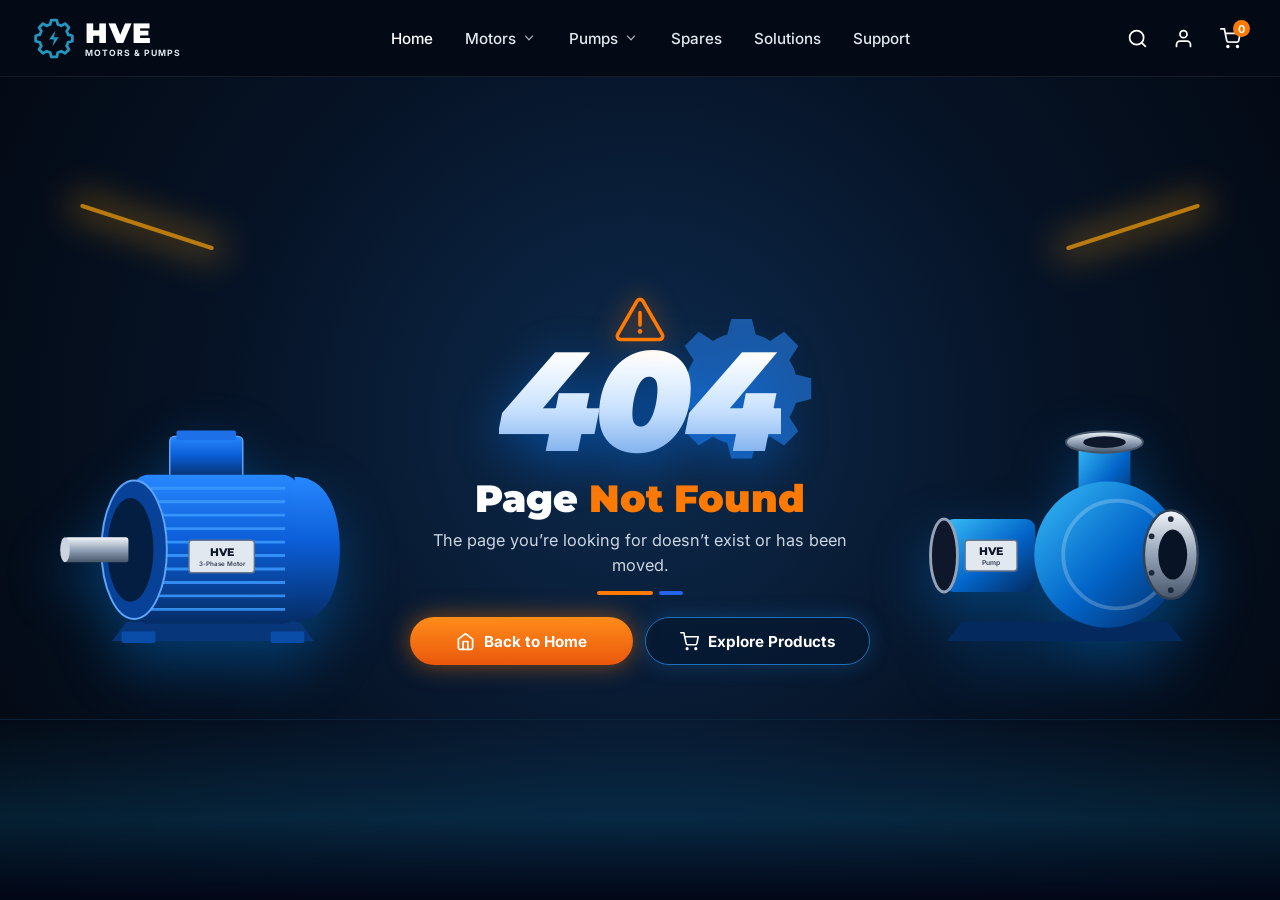
<file: index.html>
<!DOCTYPE html>
<html lang="en">
<head>
  <meta charset="UTF-8" />
  <meta name="viewport" content="width=device-width, initial-scale=1.0" />
  <title>404 - Page Not Found | HVE Motors & Pumps</title>
  <link rel="preconnect" href="https://fonts.googleapis.com" />
  <link rel="preconnect" href="https://fonts.gstatic.com" crossorigin />
  <link href="https://fonts.googleapis.com/css2?family=Inter:wght@400;500;600;700&family=Montserrat:ital,wght@0,700;0,800;0,900;1,800;1,900&display=swap" rel="stylesheet" />
  <link rel="stylesheet" href="style.css" />
</head>
<body>

  <!-- ================= HEADER & NAVIGATION ================= -->
  <header class="site-header">
    <div class="header-container">
      <!-- Brand Logo -->
      <a href="#home" class="brand-logo" aria-label="HVE Motors & Pumps Home">
        <svg class="logo-gear-icon" viewBox="0 0 64 64" fill="none" xmlns="http://www.w3.org/2000/svg">
          <path class="gear-ring" d="M36 6H28L26.5 12.2C24.7 12.7 23 13.4 21.4 14.3L16 11L10.3 16.7L13.6 22.1C12.7 23.7 12 25.4 11.5 27.2L5.3 28.7V36.7L11.5 38.2C12 40 12.7 41.7 13.6 43.3L10.3 48.7L16 54.4L21.4 51.1C23 52 24.7 52.7 26.5 53.2L28 59.4H36L37.5 53.2C39.3 52.7 41 52 42.6 51.1L48 54.4L53.7 48.7L50.4 43.3C51.3 41.7 52 40 52.5 38.2L58.7 36.7V28.7L52.5 27.2C52 25.4 51.3 23.7 50.4 22.1L53.7 16.7L48 11L42.6 14.3C41 13.4 39.3 12.7 37.5 12.2L36 6Z" stroke="currentColor" stroke-width="4" stroke-linejoin="round"/>
          <circle cx="32" cy="32.7" r="14" class="gear-inner"/>
          <path class="bolt-icon" d="M34 21L25 34H32L30 44L39 31H32L34 21Z" fill="currentColor"/>
        </svg>
        <div class="brand-text">
          <span class="brand-title">HVE</span>
          <span class="brand-subtitle">MOTORS &amp; PUMPS</span>
        </div>
      </a>

      <!-- Desktop Navigation Menu -->
      <nav class="desktop-nav" aria-label="Primary Navigation">
        <ul class="nav-list">
          <li><a href="#home" class="nav-link active">Home</a></li>
          <li class="has-dropdown">
            <button class="nav-link dropdown-trigger" aria-expanded="false">
              Motors
              <svg class="chevron" viewBox="0 0 20 20" fill="currentColor"><path fill-rule="evenodd" d="M5.23 7.21a.75.75 0 011.06.02L10 11.168l3.71-3.938a.75.75 0 111.08 1.04l-4.25 4.5a.75.75 0 01-1.08 0l-4.25-4.5a.75.75 0 01.02-1.06z" clip-rule="evenodd"/></svg>
            </button>
            <ul class="dropdown-menu">
              <li><a href="#three-phase">3-Phase Induction Motors</a></li>
              <li><a href="#single-phase">Single Phase Motors</a></li>
              <li><a href="#flameproof">Flameproof Motors</a></li>
            </ul>
          </li>
          <li class="has-dropdown">
            <button class="nav-link dropdown-trigger" aria-expanded="false">
              Pumps
              <svg class="chevron" viewBox="0 0 20 20" fill="currentColor"><path fill-rule="evenodd" d="M5.23 7.21a.75.75 0 011.06.02L10 11.168l3.71-3.938a.75.75 0 111.08 1.04l-4.25 4.5a.75.75 0 01-1.08 0l-4.25-4.5a.75.75 0 01.02-1.06z" clip-rule="evenodd"/></svg>
            </button>
            <ul class="dropdown-menu">
              <li><a href="#centrifugal">Centrifugal End-Suction Pumps</a></li>
              <li><a href="#submersible">Submersible Borewell Pumps</a></li>
              <li><a href="#multistage">Multistage Booster Pumps</a></li>
            </ul>
          </li>
          <li><a href="#spares" class="nav-link">Spares</a></li>
          <li><a href="#solutions" class="nav-link">Solutions</a></li>
          <li><a href="#support" class="nav-link">Support</a></li>
        </ul>
      </nav>

      <!-- Header Utility Icons -->
      <div class="header-actions">
        <button class="icon-btn" id="searchToggle" aria-label="Search products">
          <svg viewBox="0 0 24 24" fill="none" stroke="currentColor" stroke-width="2" stroke-linecap="round" stroke-linejoin="round">
            <circle cx="11" cy="11" r="8"></circle>
            <line x1="21" y1="21" x2="16.65" y2="16.65"></line>
          </svg>
        </button>

        <!-- Wishlist icon (shown on mobile/tablet) -->
        <button class="icon-btn mobile-only-icon" aria-label="Wishlist">
          <svg viewBox="0 0 24 24" fill="none" stroke="currentColor" stroke-width="2" stroke-linecap="round" stroke-linejoin="round">
            <path d="M20.84 4.61a5.5 5.5 0 0 0-7.78 0L12 5.67l-1.06-1.06a5.5 5.5 0 0 0-7.78 7.78l1.06 1.06L12 21.23l7.78-7.78 1.06-1.06a5.5 5.5 0 0 0 0-7.78z"></path>
          </svg>
        </button>

        <!-- Account icon (shown on desktop) -->
        <button class="icon-btn desktop-only-icon" aria-label="User Account">
          <svg viewBox="0 0 24 24" fill="none" stroke="currentColor" stroke-width="2" stroke-linecap="round" stroke-linejoin="round">
            <path d="M20 21v-2a4 4 0 0 0-4-4H8a4 4 0 0 0-4 4v2"></path>
            <circle cx="12" cy="7" r="4"></circle>
          </svg>
        </button>

        <!-- Cart icon with badge -->
        <button class="icon-btn cart-btn" id="cartBtn" aria-label="Shopping Cart">
          <svg viewBox="0 0 24 24" fill="none" stroke="currentColor" stroke-width="2" stroke-linecap="round" stroke-linejoin="round">
            <circle cx="9" cy="21" r="1"></circle>
            <circle cx="20" cy="21" r="1"></circle>
            <path d="M1 1h4l2.68 13.39a2 2 0 0 0 2 1.61h9.72a2 2 0 0 0 2-1.61L23 6H6"></path>
          </svg>
          <span class="cart-badge" id="cartCount">0</span>
        </button>

        <!-- Hamburger Menu Trigger (Mobile/Tablet) -->
        <button class="icon-btn hamburger-btn" id="menuToggle" aria-label="Open menu" aria-expanded="false" aria-controls="mobileDrawer">
          <svg viewBox="0 0 24 24" fill="none" stroke="currentColor" stroke-width="2.2" stroke-linecap="round">
            <line x1="3" y1="6" x2="21" y2="6"></line>
            <line x1="3" y1="12" x2="21" y2="12"></line>
            <line x1="3" y1="18" x2="21" y2="18"></line>
          </svg>
        </button>
      </div>
    </div>

    <!-- Collapsible Search Bar -->
    <div class="search-overlay" id="searchBar" hidden>
      <form class="search-form" onsubmit="event.preventDefault();">
        <input type="search" placeholder="Search motors, centrifugal pumps, or spare parts..." aria-label="Search catalog" />
        <button type="submit" class="search-submit">Search</button>
      </form>
    </div>
  </header>

  <!-- ================= MOBILE NAVIGATION DRAWER ================= -->
  <div class="drawer-backdrop" id="drawerBackdrop"></div>
  <aside class="mobile-drawer" id="mobileDrawer" aria-hidden="true">
    <div class="drawer-header">
      <span class="drawer-title">HVE Navigation</span>
      <button class="icon-btn close-drawer" id="closeDrawer" aria-label="Close menu">&times;</button>
    </div>
    <ul class="mobile-nav-list">
      <li><a href="#home" class="mobile-nav-link">Home</a></li>
      <li><a href="#motors" class="mobile-nav-link">Motors</a></li>
      <li><a href="#pumps" class="mobile-nav-link">Pumps</a></li>
      <li><a href="#spares" class="mobile-nav-link">Spares</a></li>
      <li><a href="#solutions" class="mobile-nav-link">Solutions</a></li>
      <li><a href="#support" class="mobile-nav-link">Support</a></li>
    </ul>
  </aside>

  <!-- ================= MAIN 404 ERROR SHOWCASE ================= -->
  <main class="hero-404">
    <!-- Ambient Industrial Background Effects (Desktop) -->
    <div class="warehouse-ambient" aria-hidden="true">
      <div class="light-beam beam-left"></div>
      <div class="light-beam beam-right"></div>
      <div class="floor-reflection"></div>
    </div>

    <div class="hero-grid">
      <!-- LEFT SHOWCASE: HVE 3-Phase Electric Motor -->
      <figure class="product-showcase motor-showcase">
        <div class="product-visual float-slow">
          <!-- Detailed Vector Illustration of Blue HVE 3-Phase Motor -->
          <svg viewBox="0 0 360 280" class="hardware-svg" role="img" aria-label="HVE 3-Phase Industrial Motor">
            <defs>
              <linearGradient id="motorBlue" x1="0%" y1="0%" x2="0%" y2="100%">
                <stop offset="0%" stop-color="#2888ff"/>
                <stop offset="45%" stop-color="#0b5ed7"/>
                <stop offset="100%" stop-color="#052c65"/>
              </linearGradient>
              <linearGradient id="steelGrad" x1="0%" y1="0%" x2="0%" y2="100%">
                <stop offset="0%" stop-color="#f1f5f9"/>
                <stop offset="50%" stop-color="#94a3b8"/>
                <stop offset="100%" stop-color="#475569"/>
              </linearGradient>
            </defs>
            <!-- Base Feet -->
            <path d="M90 235 L270 235 L285 255 L75 255 Z" fill="#07377a"/>
            <rect x="85" y="245" width="35" height="12" rx="2" fill="#0a4da8"/>
            <rect x="240" y="245" width="35" height="12" rx="2" fill="#0a4da8"/>
            <!-- Terminal Box Top -->
            <rect x="135" y="42" width="76" height="44" rx="5" fill="url(#motorBlue)" stroke="#60a5fa" stroke-width="1.5"/>
            <rect x="142" y="36" width="62" height="10" rx="2" fill="#1d70e8"/>
            <!-- Main Cylindrical Housing -->
            <rect x="95" y="82" width="175" height="155" rx="18" fill="url(#motorBlue)"/>
            <!-- Cooling Fins -->
            <g stroke="#3b9aff" stroke-width="3" opacity="0.85">
              <line x1="115" y1="96" x2="255" y2="96"/>
              <line x1="115" y1="110" x2="255" y2="110"/>
              <line x1="115" y1="124" x2="255" y2="124"/>
              <line x1="115" y1="138" x2="255" y2="138"/>
              <line x1="115" y1="152" x2="255" y2="152"/>
              <line x1="115" y1="166" x2="255" y2="166"/>
              <line x1="115" y1="180" x2="255" y2="180"/>
              <line x1="115" y1="194" x2="255" y2="194"/>
              <line x1="115" y1="208" x2="255" y2="208"/>
              <line x1="115" y1="222" x2="255" y2="222"/>
            </g>
            <!-- Rear Fan Cover -->
            <path d="M265 84 C298 84 312 118 312 160 C312 202 298 235 265 235 Z" fill="url(#motorBlue)"/>
            <!-- Front End Shield & Grill -->
            <ellipse cx="98" cy="160" rx="34" ry="72" fill="#084298" stroke="#60a5fa" stroke-width="2"/>
            <ellipse cx="94" cy="160" rx="24" ry="54" fill="#041e42"/>
            <!-- Drive Shaft -->
            <rect x="26" y="147" width="66" height="26" rx="3" fill="url(#steelGrad)"/>
            <ellipse cx="26" cy="160" rx="5" ry="13" fill="#cbd5e1"/>
            <!-- Nameplate -->
            <rect x="155" y="150" width="68" height="34" rx="3" fill="#e2e8f0" stroke="#64748b" stroke-width="1.5"/>
            <text x="189" y="166" text-anchor="middle" font-family="Montserrat, sans-serif" font-weight="800" font-size="11" fill="#0f172a">HVE</text>
            <text x="189" y="177" text-anchor="middle" font-family="Inter, sans-serif" font-weight="600" font-size="6.5" fill="#334155">3-Phase Motor</text>
          </svg>
        </div>
      </figure>

      <!-- CENTER CONTENT: Warning Triangle, 404 Typography, Copy & CTAs -->
      <section class="error-center" aria-labelledby="error-heading">
        <!-- Warning Badge -->
        <div class="warning-badge" aria-hidden="true">
          <span class="spark spark-left"></span>
          <svg class="triangle-icon" viewBox="0 0 64 58" fill="none">
            <path d="M28.5 5.5C30 2.9 34 2.9 35.5 5.5L59.5 47C61 49.6 59.1 53 56 53H8C4.9 53 3 49.6 4.5 47L28.5 5.5Z" stroke="#FF7A00" stroke-width="4.5" stroke-linejoin="round"/>
            <line x1="32" y1="20" x2="32" y2="35" stroke="#FF7A00" stroke-width="4.5" stroke-linecap="round"/>
            <circle cx="32" cy="43" r="2.8" fill="#FF7A00"/>
          </svg>
          <span class="spark spark-right"></span>
        </div>

        <!-- 404 Graphic Display -->
        <div class="code-404-wrapper">
          <!-- Gear Accent behind 404 -->
          <svg class="bg-gear-accent" viewBox="0 0 120 120" fill="none" aria-hidden="true">
            <path d="M68 10H52L49 22C45 23 41 25 38 27L27 20L16 31L23 42C21 45 19 49 18 53L6 56V72L18 75C19 79 21 83 23 86L16 97L27 108L38 101C41 103 45 105 49 106L52 118H68L71 106C75 105 79 103 82 101L93 108L104 97L97 86C99 83 101 79 102 75L114 72V56L102 53C101 49 99 45 97 42L104 31L93 20L82 27C79 25 75 23 71 22L68 10Z" fill="currentColor"/>
          </svg>

          <h1 id="error-heading" class="error-code" aria-label="404">
            <span class="digit">4</span><span class="digit zero-droplet">0</span><span class="digit">4</span>
          </h1>

          <!-- Orange Orbital Swoosh (visible on mobile light theme) -->
          <svg class="orbital-swoosh" viewBox="0 0 320 60" fill="none" aria-hidden="true">
            <path d="M22 36C85 56 245 48 298 16" stroke="#FF7A00" stroke-width="5" stroke-linecap="round"/>
          </svg>
        </div>

        <!-- Concrete Pedestal (Mobile/Tablet Combined Stage) -->
        <div class="mobile-pedestal-stage" aria-hidden="true">
          <div class="pedestal-disc">
            <div class="pedestal-glow"></div>
          </div>
        </div>

        <!-- Heading & Description -->
        <h2 class="error-title">Page <span class="highlight-orange">Not Found</span></h2>
        <p class="error-description">
          The page you’re looking for doesn’t exist or has been moved.
        </p>

        <!-- Decorative Accent Divider -->
        <div class="accent-divider" aria-hidden="true">
          <span class="bar-orange"></span>
          <span class="bar-secondary"></span>
        </div>

        <!-- Action Buttons -->
        <div class="cta-group">
          <a href="#home" class="btn btn-primary">
            <svg class="btn-icon" viewBox="0 0 24 24" fill="none" stroke="currentColor" stroke-width="2.2" stroke-linecap="round" stroke-linejoin="round">
              <path d="M3 9l9-7 9 7v11a2 2 0 0 1-2 2H5a2 2 0 0 1-2-2z"></path>
              <polyline points="9 22 9 12 15 12 15 22"></polyline>
            </svg>
            <span>Back to Home</span>
          </a>

          <a href="#products" class="btn btn-secondary">
            <!-- Cart icon on desktop, Grid icon on mobile -->
            <svg class="btn-icon icon-desktop" viewBox="0 0 24 24" fill="none" stroke="currentColor" stroke-width="2" stroke-linecap="round" stroke-linejoin="round">
              <circle cx="9" cy="21" r="1"></circle>
              <circle cx="20" cy="21" r="1"></circle>
              <path d="M1 1h4l2.68 13.39a2 2 0 0 0 2 1.61h9.72a2 2 0 0 0 2-1.61L23 6H6"></path>
            </svg>
            <svg class="btn-icon icon-mobile" viewBox="0 0 24 24" fill="none" stroke="currentColor" stroke-width="2" stroke-linecap="round" stroke-linejoin="round">
              <rect x="3" y="3" width="7" height="7" rx="1"></rect>
              <rect x="14" y="3" width="7" height="7" rx="1"></rect>
              <rect x="14" y="14" width="7" height="7" rx="1"></rect>
              <rect x="3" y="14" width="7" height="7" rx="1"></rect>
            </svg>
            <span class="label-desktop">Explore Products</span>
            <span class="label-mobile">Browse Products</span>
          </a>
        </div>
      </section>

      <!-- RIGHT SHOWCASE: HVE Centrifugal Water Pump -->
      <figure class="product-showcase pump-showcase">
        <div class="product-visual float-delayed">
          <!-- Detailed Vector Illustration of HVE Centrifugal Pump -->
          <svg viewBox="0 0 360 280" class="hardware-svg" role="img" aria-label="HVE Centrifugal Pump">
            <defs>
              <linearGradient id="pumpBodyGrad" x1="0%" y1="0%" x2="100%" y2="100%">
                <stop offset="0%" class="pump-stop-1"/>
                <stop offset="55%" class="pump-stop-2"/>
                <stop offset="100%" class="pump-stop-3"/>
              </linearGradient>
            </defs>
            <!-- Pump Mounting Base -->
            <path d="M70 235 L285 235 L300 255 L55 255 Z" class="pump-base-fill"/>
            <!-- Coupling Housing (Left) -->
            <rect x="52" y="128" width="95" height="76" rx="10" fill="url(#pumpBodyGrad)"/>
            <ellipse cx="52" cy="166" rx="14" ry="38" fill="#0f172a" stroke="#94a3b8" stroke-width="3"/>
            <!-- Nameplate -->
            <rect x="74" y="150" width="54" height="32" rx="3" fill="#e2e8f0" stroke="#64748b" stroke-width="1.5"/>
            <text x="101" y="165" text-anchor="middle" font-family="Montserrat, sans-serif" font-weight="800" font-size="11" fill="#0f172a">HVE</text>
            <text x="101" y="176" text-anchor="middle" font-family="Inter, sans-serif" font-weight="600" font-size="7" fill="#334155">Pump</text>
            <!-- Vertical Discharge Nozzle & Top Flange -->
            <rect x="192" y="48" width="54" height="72" fill="url(#pumpBodyGrad)"/>
            <ellipse cx="219" cy="48" rx="40" ry="11" fill="url(#steelGrad)" stroke="#475569" stroke-width="2"/>
            <ellipse cx="219" cy="48" rx="22" ry="6" fill="#0f172a"/>
            <!-- Volute Casing -->
            <circle cx="222" cy="165" r="76" fill="url(#pumpBodyGrad)"/>
            <circle cx="232" cy="165" r="56" fill="none" stroke="rgba(255,255,255,0.22)" stroke-width="4"/>
            <!-- Suction Inlet Flange (Front Right) -->
            <ellipse cx="288" cy="165" rx="28" ry="46" fill="url(#steelGrad)" stroke="#334155" stroke-width="2.5"/>
            <ellipse cx="290" cy="165" rx="15" ry="26" fill="#091326"/>
            <!-- Flange Bolt Holes -->
            <circle cx="288" cy="128" r="3" fill="#1e293b"/>
            <circle cx="288" cy="202" r="3" fill="#1e293b"/>
            <circle cx="268" cy="146" r="3" fill="#1e293b"/>
            <circle cx="268" cy="184" r="3" fill="#1e293b"/>
          </svg>
        </div>
      </figure>
    </div>
  </main>

  <script src="script.js"></script>
</body>
</html>
</file>
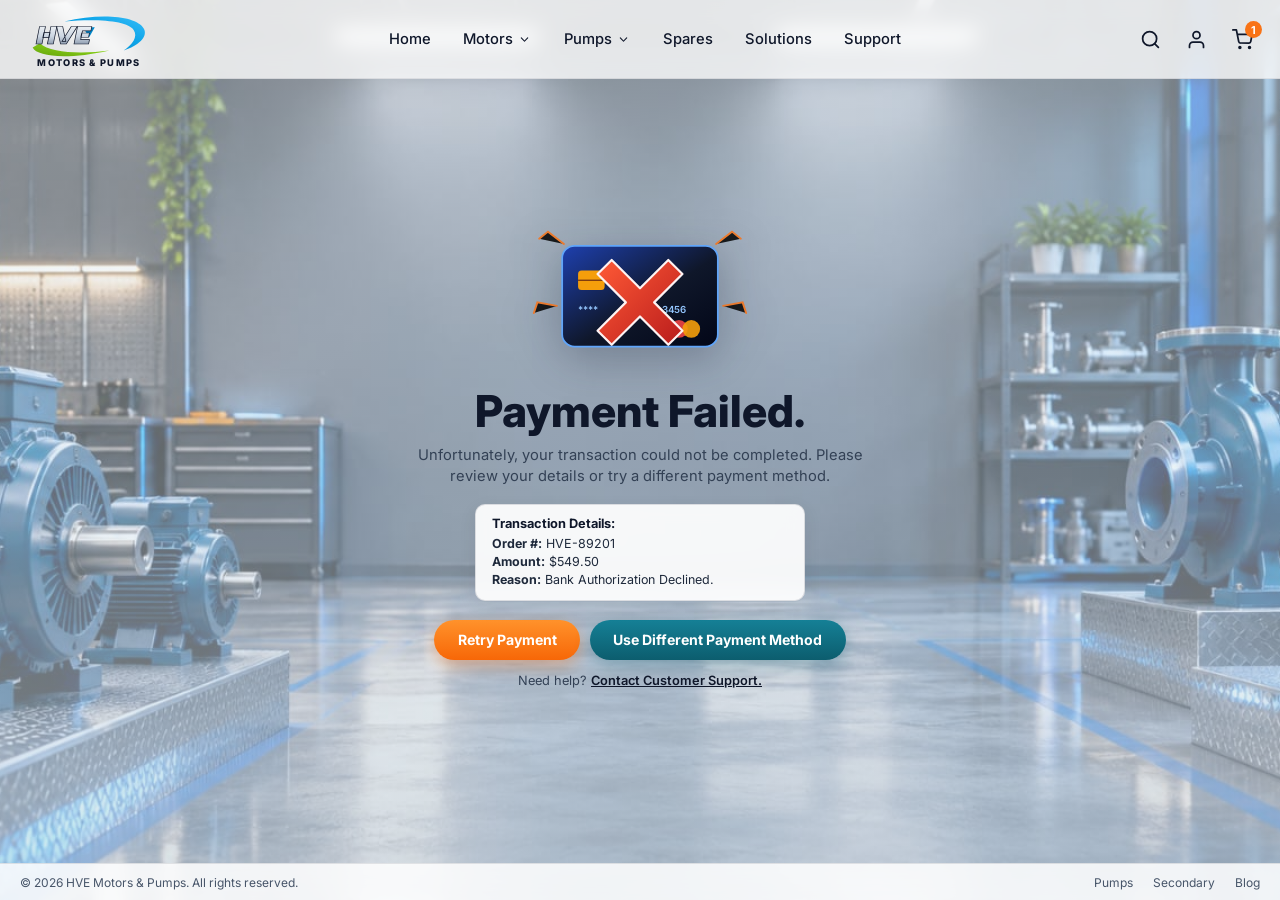
<file: PAYMENT-FAILED-PAGE/index.html>
<!DOCTYPE html>
<html lang="en">
<head>
  <meta charset="UTF-8" />
  <meta name="viewport" content="width=device-width, initial-scale=1.0" />
  <title>Payment Failed | HVE Motors & Pumps</title>
  <link rel="preconnect" href="https://fonts.googleapis.com" />
  <link rel="preconnect" href="https://fonts.gstatic.com" crossorigin />
  <link href="https://fonts.googleapis.com/css2?family=Inter:wght@400;500;600;700&family=Montserrat:ital,wght@0,700;0,800;0,900;1,800;1,900&display=swap" rel="stylesheet" />
  <link rel="stylesheet" href="style.css" />
  <style>
    /* Full-Screen Warehouse Background Image */
    html,
    body {
      background: transparent !important;
      position: relative;
    }

    .bg-wallpaper {
      position: fixed;
      inset: 0;
      width: 100%;
      height: 100%;
      object-fit: cover;
      object-position: center;
      z-index: -2;
      pointer-events: none;
    }

    .bg-tint {
      position: fixed;
      inset: 0;
      background: linear-gradient(
        180deg,
        rgba(235, 243, 248, 0.52) 0%,
        rgba(220, 232, 240, 0.45) 50%,
        rgba(200, 216, 228, 0.62) 100%
      );
      z-index: -1;
      pointer-events: none;
    }

    /* Center single-column layout so the background motors & pumps stay visible on left & right */
    .payment-layout {
      display: flex !important;
      justify-content: center !important;
      align-items: center !important;
      width: 100%;
    }

    .site-header {
      background: rgba(255, 255, 255, 0.78) !important;
      backdrop-filter: blur(10px);
    }

    .tx-box {
      background: rgba(255, 255, 255, 0.92) !important;
      backdrop-filter: blur(8px);
    }

    .site-footer {
      background: rgba(255, 255, 255, 0.85) !important;
      backdrop-filter: blur(8px);
    }
  </style>
</head>
<body>

  <!-- ================= REAL WAREHOUSE BACKGROUND IMAGE ================= -->
 <img src="bg.jpeg" alt="" class="bg-wallpaper" aria-hidden="true" />
  <div class="bg-tint" aria-hidden="true"></div>
  <!-- ================= HEADER ================= -->
  <header class="site-header">
    <div class="header-container">
      <!-- HVE Logo with Green & Blue Swoosh -->
      <a href="#home" class="brand-logo" aria-label="HVE Motors & Pumps Home">
        <div class="logo-mark">
          <svg class="logo-swoosh" viewBox="0 0 180 72" fill="none" xmlns="http://www.w3.org/2000/svg" aria-hidden="true">
            <defs>
              <linearGradient id="greenSwoosh" x1="0%" y1="100%" x2="100%" y2="0%">
                <stop offset="0%" stop-color="#65a30d"/>
                <stop offset="60%" stop-color="#84cc16"/>
                <stop offset="100%" stop-color="#a3e635"/>
              </linearGradient>
              <linearGradient id="blueSwoosh" x1="0%" y1="100%" x2="100%" y2="0%">
                <stop offset="0%" stop-color="#0284c7"/>
                <stop offset="60%" stop-color="#0ea5e9"/>
                <stop offset="100%" stop-color="#38bdf8"/>
              </linearGradient>
              <linearGradient id="metalText" x1="0%" y1="0%" x2="0%" y2="100%">
                <stop offset="0%" stop-color="#ffffff"/>
                <stop offset="55%" stop-color="#cbd5e1"/>
                <stop offset="100%" stop-color="#64748b"/>
              </linearGradient>
            </defs>
            <path d="M12 52C18 65 62 69 118 56C82 61 36 60 22 46L12 52Z" fill="url(#greenSwoosh)"/>
            <path d="M56 16C106 4 156 8 166 26C172 37 158 50 138 56C150 48 158 37 152 28C144 15 102 12 56 16Z" fill="url(#blueSwoosh)"/>
            <polygon points="82,24 98,24 90,38" fill="#0284c7"/>
            <text x="16" y="47" font-family="Montserrat, sans-serif" font-weight="900" font-style="italic" font-size="34" letter-spacing="-1" fill="url(#metalText)" stroke="#0f172a" stroke-width="1">HVE</text>
          </svg>
          <span class="brand-subtitle">MOTORS &amp; PUMPS</span>
        </div>
      </a>

      <!-- Desktop Navigation -->
      <nav class="desktop-nav" aria-label="Primary Navigation">
        <ul class="nav-list">
          <li><a href="#home" class="nav-link">Home</a></li>
          <li class="has-dropdown">
            <button type="button" class="nav-link dropdown-trigger" aria-expanded="false">
              Motors
              <svg class="chevron" viewBox="0 0 20 20" fill="currentColor"><path fill-rule="evenodd" d="M5.23 7.21a.75.75 0 011.06.02L10 11.168l3.71-3.938a.75.75 0 111.08 1.04l-4.25 4.5a.75.75 0 01-1.08 0l-4.25-4.5a.75.75 0 01.02-1.06z" clip-rule="evenodd"/></svg>
            </button>
            <ul class="dropdown-menu">
              <li><a href="#three-phase">3-Phase Induction Motors</a></li>
              <li><a href="#single-phase">Single Phase Motors</a></li>
              <li><a href="#flameproof">Flameproof Motors</a></li>
            </ul>
          </li>
          <li class="has-dropdown">
            <button type="button" class="nav-link dropdown-trigger" aria-expanded="false">
              Pumps
              <svg class="chevron" viewBox="0 0 20 20" fill="currentColor"><path fill-rule="evenodd" d="M5.23 7.21a.75.75 0 011.06.02L10 11.168l3.71-3.938a.75.75 0 111.08 1.04l-4.25 4.5a.75.75 0 01-1.08 0l-4.25-4.5a.75.75 0 01.02-1.06z" clip-rule="evenodd"/></svg>
            </button>
            <ul class="dropdown-menu">
              <li><a href="#centrifugal">Centrifugal Pumps</a></li>
              <li><a href="#submersible">Submersible Pumps</a></li>
              <li><a href="#booster">Booster Pumps</a></li>
            </ul>
          </li>
          <li><a href="#spares" class="nav-link">Spares</a></li>
          <li><a href="#solutions" class="nav-link">Solutions</a></li>
          <li><a href="#support" class="nav-link">Support</a></li>
        </ul>
      </nav>

      <!-- Header Icons -->
      <div class="header-actions">
        <button type="button" class="icon-btn" id="searchToggle" aria-label="Search">
          <svg viewBox="0 0 24 24" fill="none" stroke="currentColor" stroke-width="2" stroke-linecap="round" stroke-linejoin="round">
            <circle cx="11" cy="11" r="8"></circle>
            <line x1="21" y1="21" x2="16.65" y2="16.65"></line>
          </svg>
        </button>

        <button type="button" class="icon-btn" aria-label="Account">
          <svg viewBox="0 0 24 24" fill="none" stroke="currentColor" stroke-width="2" stroke-linecap="round" stroke-linejoin="round">
            <path d="M20 21v-2a4 4 0 0 0-4-4H8a4 4 0 0 0-4 4v2"></path>
            <circle cx="12" cy="7" r="4"></circle>
          </svg>
        </button>

        <button type="button" class="icon-btn cart-btn" aria-label="Cart">
          <svg viewBox="0 0 24 24" fill="none" stroke="currentColor" stroke-width="2" stroke-linecap="round" stroke-linejoin="round">
            <circle cx="9" cy="21" r="1"></circle>
            <circle cx="20" cy="21" r="1"></circle>
            <path d="M1 1h4l2.68 13.39a2 2 0 0 0 2 1.61h9.72a2 2 0 0 0 2-1.61L23 6H6"></path>
          </svg>
          <span class="cart-badge">1</span>
        </button>

        <button type="button" class="icon-btn hamburger-btn" id="menuToggle" aria-label="Open menu" aria-expanded="false">
          <svg viewBox="0 0 24 24" fill="none" stroke="currentColor" stroke-width="2.2" stroke-linecap="round">
            <line x1="3" y1="6" x2="21" y2="6"></line>
            <line x1="3" y1="12" x2="21" y2="12"></line>
            <line x1="3" y1="18" x2="21" y2="18"></line>
          </svg>
        </button>
      </div>
    </div>

    <!-- Search Bar -->
    <div class="search-overlay" id="searchBar" hidden>
      <form class="search-form" onsubmit="event.preventDefault();">
        <input type="search" placeholder="Search motors, pumps, or spares..." aria-label="Search products" />
        <button type="submit" class="search-submit">Search</button>
      </form>
    </div>
  </header>

  <!-- ================= MOBILE DRAWER ================= -->
  <div class="drawer-backdrop" id="drawerBackdrop"></div>
  <aside class="mobile-drawer" id="mobileDrawer" aria-hidden="true">
    <div class="drawer-header">
      <span>HVE Menu</span>
      <button type="button" class="close-drawer" id="closeDrawer" aria-label="Close menu">&times;</button>
    </div>
    <ul class="mobile-nav-list">
      <li><a href="#home" class="mobile-nav-link">Home</a></li>
      <li><a href="#motors" class="mobile-nav-link">Motors</a></li>
      <li><a href="#pumps" class="mobile-nav-link">Pumps</a></li>
      <li><a href="#spares" class="mobile-nav-link">Spares</a></li>
      <li><a href="#solutions" class="mobile-nav-link">Solutions</a></li>
      <li><a href="#support" class="mobile-nav-link">Support</a></li>
    </ul>
  </aside>

  <!-- ================= MAIN PAYMENT FAILED SECTION ================= -->
  <main class="payment-main">
    <div class="payment-layout">
      <section class="payment-center" aria-labelledby="failed-title">
        <!-- Declined Card with Cracked Red Cross -->
        <div class="card-alert-box">
          <svg viewBox="0 0 260 175" class="card-alert-svg" role="img" aria-label="Declined Payment Card">
            <defs>
              <linearGradient id="cardBodyGrad" x1="0%" y1="0%" x2="100%" y2="100%">
                <stop offset="0%" stop-color="#1e40af"/>
                <stop offset="55%" stop-color="#0f172a"/>
                <stop offset="100%" stop-color="#020617"/>
              </linearGradient>
              <linearGradient id="redCrossGrad" x1="0%" y1="0%" x2="100%" y2="100%">
                <stop offset="0%" stop-color="#ff5a36"/>
                <stop offset="100%" stop-color="#b91c1c"/>
              </linearGradient>
            </defs>
            <g stroke="#f97316" stroke-width="2.2" stroke-linecap="round" opacity="0.85">
              <path d="M44 26 L26 12 L16 20"/>
              <path d="M216 26 L234 12 L244 20"/>
              <path d="M36 96 L14 92 L10 104"/>
              <path d="M224 96 L246 92 L250 104"/>
            </g>
            <rect x="42" y="28" width="176" height="114" rx="14" fill="url(#cardBodyGrad)" stroke="#60a5fa" stroke-width="2"/>
            <rect x="60" y="56" width="30" height="22" rx="4" fill="#f59e0b"/>
            <line x1="60" y1="67" x2="90" y2="67" stroke="#78350f" stroke-width="1.5"/>
            <text x="60" y="104" font-family="Inter, sans-serif" font-weight="600" font-size="11" fill="#93c5fd">****</text>
            <text x="155" y="104" font-family="Inter, sans-serif" font-weight="600" font-size="11" fill="#93c5fd">3456</text>
            <circle cx="174" cy="122" r="10" fill="#ef4444" opacity="0.9"/>
            <circle cx="188" cy="122" r="10" fill="#f59e0b" opacity="0.9"/>
            <path d="M98 44 L130 76 L162 44 L178 60 L146 92 L178 124 L162 140 L130 108 L98 140 L82 124 L114 92 L82 60 Z" fill="url(#redCrossGrad)" stroke="#fef2f2" stroke-width="2.5" stroke-linejoin="round"/>
          </svg>
        </div>

        <h1 id="failed-title" class="failed-heading">Payment Failed.</h1>
        <p class="failed-subtext">
          Unfortunately, your transaction could not be completed. Please review your details or try a different payment method.
        </p>

        <div class="tx-box">
          <p class="tx-title">Transaction Details:</p>
          <p class="tx-line"><strong>Order #:</strong> HVE-89201</p>
          <p class="tx-line"><strong>Amount:</strong> $549.50</p>
          <p class="tx-line"><strong>Reason:</strong> Bank Authorization Declined.</p>
        </div>

        <div class="action-buttons">
          <button type="button" class="btn-retry" id="retryBtn">Retry Payment</button>
          <button type="button" class="btn-method" id="methodBtn">Use Different Payment Method</button>
        </div>

        <p class="support-note">
          Need help? <a href="#support" class="support-link">Contact Customer Support.</a>
        </p>

        <p class="status-message" id="statusMsg" role="status" aria-live="polite"></p>
      </section>
    </div>
  </main>

  <!-- ================= FOOTER ================= -->
  <footer class="site-footer">
    <div class="footer-container">
      <p class="footer-copy">&copy; 2026 HVE Motors &amp; Pumps. All rights reserved.</p>
      <div class="footer-links">
        <a href="#pumps">Pumps</a>
        <a href="#secondary">Secondary</a>
        <a href="#blog">Blog</a>
      </div>
    </div>
  </footer>

  <script src="script.js"></script>
</body>
</html>
</file>
<file: style.css>
/* ==========================================================================
   1. CSS CUSTOM PROPERTIES (MOBILE-FIRST LIGHT THEME -> DESKTOP DARK THEME)
   ========================================================================== */
:root {
  /* Mobile & Tablet Palette (Clean Light Industrial / Teal & Orange) */
  --bg-page: #f4f8f7;
  --bg-radial-glow: radial-gradient(circle at 50% 35%, #d6ebe6 0%, #f4f8f7 68%);
  --header-bg: #034638;
  --header-border: #ff7a00;
  --text-primary: #064635;
  --text-secondary: #4a5568;
  --text-header: #ffffff;
  --accent-orange: #ff7a00;
  --accent-orange-hover: #e56d00;
  --btn-primary-bg: #034638;
  --btn-primary-text: #ffffff;
  --btn-secondary-bg: #ffffff;
  --btn-secondary-text: #064635;
  --btn-secondary-border: #064635;
  --digit-fill: #054738;
  --gear-color: #ff7a00;

  /* Pump Gradients (Teal on Mobile) */
  --pump-c1: #14967f;
  --pump-c2: #075e4e;
  --pump-c3: #03332a;

  /* Typography & Layout */
  --font-display: 'Montserrat', sans-serif;
  --font-body: 'Inter', sans-serif;
  --container-max: 1360px;
  --transition-fast: 0.22s ease;
  --transition-smooth: 0.35s cubic-bezier(0.16, 1, 0.3, 1);
}

/* ==========================================================================
   2. RESET & BASE STYLES (PREVENT HORIZONTAL SCROLL)
   ========================================================================== */
*,
*::before,
*::after {
  box-sizing: border-box;
  margin: 0;
  padding: 0;
}

html,
body {
  width: 100%;
  max-width: 100vw;
  overflow-x: hidden;
  font-family: var(--font-body);
  background: var(--bg-page);
  color: var(--text-primary);
  min-height: 100vh;
  display: flex;
  flex-direction: column;
  -webkit-font-smoothing: antialiased;
}

a {
  text-decoration: none;
  color: inherit;
}

button {
  font-family: inherit;
  background: none;
  border: none;
  cursor: pointer;
  color: inherit;
}

ul {
  list-style: none;
}

/* ==========================================================================
   3. HEADER & NAVIGATION (MOBILE-FIRST)
   ========================================================================== */
.site-header {
  position: relative;
  z-index: 50;
  background-color: var(--header-bg);
  color: var(--text-header);
  border-bottom: 4px solid var(--header-border);
  border-bottom-right-radius: 28px;
  width: 100%;
}

.header-container {
  max-width: var(--container-max);
  margin: 0 auto;
  padding: 0.85rem 1.15rem;
  display: flex;
  align-items: center;
  justify-content: space-between;
  gap: 0.75rem;
}

/* Brand Logo */
.brand-logo {
  display: flex;
  align-items: center;
  gap: 0.55rem;
  flex-shrink: 0;
}

.logo-gear-icon {
  width: 38px;
  height: 38px;
  color: var(--gear-color);
  transition: transform 0.5s ease;
}

.brand-logo:hover .logo-gear-icon {
  transform: rotate(45deg);
}

.gear-inner {
  fill: var(--header-bg);
}

.brand-text {
  display: flex;
  flex-direction: column;
  line-height: 1;
}

.brand-title {
  font-family: var(--font-display);
  font-weight: 900;
  font-size: 1.5rem;
  letter-spacing: 0.04em;
  color: #ffffff;
}

.brand-subtitle {
  font-size: 0.54rem;
  font-weight: 700;
  letter-spacing: 0.12em;
  color: #e2e8f0;
  margin-top: 2px;
}

/* Desktop Nav hidden on mobile */
.desktop-nav {
  display: none;
}

/* Header Action Icons */
.header-actions {
  display: flex;
  align-items: center;
  gap: 0.65rem;
}

.icon-btn {
  position: relative;
  width: 36px;
  height: 36px;
  display: inline-flex;
  align-items: center;
  justify-content: center;
  border-radius: 50%;
  color: #ffffff;
  transition: background var(--transition-fast), transform var(--transition-fast);
}

.icon-btn:hover {
  background: rgba(255, 255, 255, 0.12);
  transform: translateY(-1px);
}

.icon-btn svg {
  width: 21px;
  height: 21px;
}

.desktop-only-icon {
  display: none;
}

.cart-badge {
  position: absolute;
  top: 0;
  right: -2px;
  min-width: 17px;
  height: 17px;
  padding: 0 4px;
  border-radius: 999px;
  background-color: var(--accent-orange);
  color: #ffffff;
  font-size: 0.68rem;
  font-weight: 700;
  display: flex;
  align-items: center;
  justify-content: center;
}

/* Collapsible Search Overlay */
.search-overlay {
  padding: 0.75rem 1.15rem 1rem;
  background: rgba(2, 44, 35, 0.96);
}

.search-form {
  max-width: 600px;
  margin: 0 auto;
  display: flex;
  gap: 0.5rem;
}

.search-form input {
  flex: 1;
  padding: 0.6rem 0.9rem;
  border-radius: 999px;
  border: 1px solid rgba(255, 255, 255, 0.25);
  background: rgba(255, 255, 255, 0.1);
  color: #ffffff;
  font-size: 0.9rem;
}

.search-form input::placeholder {
  color: #cbd5e1;
}

.search-submit {
  padding: 0.6rem 1.15rem;
  border-radius: 999px;
  background: var(--accent-orange);
  color: #ffffff;
  font-weight: 600;
  font-size: 0.85rem;
}

/* ==========================================================================
   4. MOBILE NAVIGATION DRAWER
   ========================================================================== */
.drawer-backdrop {
  position: fixed;
  inset: 0;
  background: rgba(0, 0, 0, 0.55);
  opacity: 0;
  visibility: hidden;
  transition: opacity var(--transition-smooth);
  z-index: 90;
}

.drawer-backdrop.open {
  opacity: 1;
  visibility: visible;
}

.mobile-drawer {
  position: fixed;
  top: 0;
  right: 0;
  width: min(82vw, 320px);
  height: 100vh;
  background: #033b2f;
  color: #ffffff;
  padding: 1.5rem;
  transform: translateX(100%);
  transition: transform var(--transition-smooth);
  z-index: 100;
  display: flex;
  flex-direction: column;
  gap: 1.5rem;
}

.mobile-drawer.open {
  transform: translateX(0);
}

.drawer-header {
  display: flex;
  align-items: center;
  justify-content: space-between;
  border-bottom: 1px solid rgba(255, 255, 255, 0.15);
  padding-bottom: 0.9rem;
}

.drawer-title {
  font-family: var(--font-display);
  font-weight: 800;
  font-size: 1.1rem;
  color: var(--accent-orange);
}

.close-drawer {
  font-size: 1.75rem;
  line-height: 1;
}

.mobile-nav-list {
  display: flex;
  flex-direction: column;
  gap: 0.85rem;
}

.mobile-nav-link {
  display: block;
  padding: 0.65rem 0.75rem;
  border-radius: 8px;
  font-weight: 600;
  font-size: 1.05rem;
  transition: background var(--transition-fast);
}

.mobile-nav-link:hover {
  background: rgba(255, 122, 0, 0.18);
  color: var(--accent-orange);
}

/* ==========================================================================
   5. HERO 404 SHOWCASE (MOBILE-FIRST LAYOUT)
   ========================================================================== */
.hero-404 {
  position: relative;
  flex: 1;
  display: flex;
  align-items: center;
  justify-content: center;
  background: var(--bg-radial-glow);
  padding: 1.5rem 1.25rem 2.5rem;
  overflow: hidden;
}

.warehouse-ambient {
  display: none;
}

/* Mobile Layout uses CSS Grid to arrange 404 top, paired hardware middle, copy bottom */
.hero-grid {
  width: 100%;
  max-width: var(--container-max);
  display: grid;
  grid-template-columns: 1fr 1fr;
  grid-template-areas:
    "center center"
    "motor  pump"
    "pedestal pedestal";
  align-items: center;
  justify-items: center;
  position: relative;
  z-index: 2;
}

.error-center {
  grid-area: center;
  display: contents; /* Allows children to participate cleanly in mobile grid ordering */
}

/* Warning Triangle Badge */
.warning-badge {
  grid-column: 1 / -1;
  order: 1;
  display: flex;
  align-items: center;
  justify-content: center;
  gap: 0.5rem;
  margin-bottom: -0.25rem;
}

.triangle-icon {
  width: 44px;
  height: 40px;
  animation: pulseWarning 2.4s infinite ease-in-out;
}

.spark {
  width: 12px;
  height: 3px;
  background: var(--accent-orange);
  border-radius: 3px;
}

.spark-left {
  transform: rotate(28deg);
}

.spark-right {
  transform: rotate(-28deg);
}

/* 404 Typography */
.code-404-wrapper {
  grid-column: 1 / -1;
  order: 2;
  position: relative;
  display: flex;
  align-items: center;
  justify-content: center;
  margin-bottom: 0.25rem;
}

.bg-gear-accent {
  display: none;
}

.error-code {
  font-family: var(--font-display);
  font-weight: 900;
  font-size: clamp(5.2rem, 24vw, 7.6rem);
  line-height: 0.95;
  letter-spacing: -0.04em;
  color: var(--digit-fill);
  user-select: none;
  position: relative;
  z-index: 2;
}

.orbital-swoosh {
  position: absolute;
  width: 112%;
  bottom: 8%;
  left: -6%;
  z-index: 3;
  pointer-events: none;
}

/* Hardware Showcases (Paired Side-by-Side on Mobile Pedestal) */
.motor-showcase {
  grid-area: motor;
  order: 3;
  width: 100%;
  max-width: 210px;
  margin-right: -12px;
  z-index: 4;
}

.pump-showcase {
  grid-area: pump;
  order: 3;
  width: 100%;
  max-width: 210px;
  margin-left: -12px;
  z-index: 4;
}

.hardware-svg {
  width: 100%;
  height: auto;
  display: block;
  filter: drop-shadow(0 12px 18px rgba(3, 51, 42, 0.22));
}

/* Pump Theme Gradient Stops */
.pump-stop-1 { stop-color: var(--pump-c1); }
.pump-stop-2 { stop-color: var(--pump-c2); }
.pump-stop-3 { stop-color: var(--pump-c3); }
.pump-base-fill { fill: var(--pump-c3); }

/* Mobile Concrete Pedestal */
.mobile-pedestal-stage {
  grid-area: pedestal;
  order: 4;
  width: min(92%, 380px);
  margin-top: -16px;
  margin-bottom: 1.25rem;
  z-index: 2;
}

.pedestal-disc {
  height: 24px;
  background: linear-gradient(180deg, #d1d5db 0%, #9ca3af 65%, #6b7280 100%);
  border-radius: 50% / 35%;
  box-shadow: 0 10px 20px rgba(0, 0, 0, 0.14);
  position: relative;
}

.pedestal-glow {
  position: absolute;
  bottom: 3px;
  left: 12%;
  right: 12%;
  height: 3px;
  background: var(--accent-orange);
  border-radius: 999px;
  box-shadow: 0 0 10px var(--accent-orange);
}

/* Heading & Copy */
.error-title {
  grid-column: 1 / -1;
  order: 5;
  font-family: var(--font-display);
  font-weight: 900;
  font-style: italic;
  font-size: clamp(1.85rem, 7.5vw, 2.5rem);
  color: var(--text-primary);
  text-align: center;
  margin-bottom: 0.45rem;
}

.highlight-orange {
  color: var(--accent-orange);
}

.error-description {
  grid-column: 1 / -1;
  order: 6;
  max-width: 340px;
  text-align: center;
  font-size: 0.95rem;
  line-height: 1.5;
  color: var(--text-secondary);
  margin-bottom: 0.9rem;
}

.accent-divider {
  grid-column: 1 / -1;
  order: 7;
  display: flex;
  align-items: center;
  justify-content: center;
  gap: 6px;
  margin-bottom: 1.35rem;
}

.bar-orange {
  width: 56px;
  height: 4px;
  border-radius: 4px;
  background: var(--accent-orange);
}

.bar-secondary {
  width: 24px;
  height: 4px;
  border-radius: 4px;
  background: #0d9488;
}

/* CTA Buttons */
.cta-group {
  grid-column: 1 / -1;
  order: 8;
  width: 100%;
  display: flex;
  flex-direction: column;
  gap: 0.75rem;
}

.btn {
  display: inline-flex;
  align-items: center;
  justify-content: center;
  gap: 0.6rem;
  padding: 0.85rem 1.5rem;
  border-radius: 999px;
  font-weight: 700;
  font-size: 0.95rem;
  transition: transform var(--transition-fast), box-shadow var(--transition-fast), background var(--transition-fast);
}

.btn:hover {
  transform: translateY(-2px);
}

.btn-primary {
  background-color: var(--btn-primary-bg);
  color: var(--btn-primary-text);
  box-shadow: 0 8px 20px rgba(3, 70, 56, 0.25);
}

.btn-secondary {
  background-color: var(--btn-secondary-bg);
  color: var(--btn-secondary-text);
  border: 1.8px solid var(--btn-secondary-border);
}

.btn-icon {
  width: 19px;
  height: 19px;
  flex-shrink: 0;
}

.icon-desktop,
.label-desktop {
  display: none;
}

/* ==========================================================================
   6. TABLET BREAKPOINT (min-width: 640px)
   ========================================================================== */
@media (min-width: 640px) {
  .header-container {
    padding: 1rem 2rem;
  }

  .cta-group {
    flex-direction: row;
    justify-content: center;
    max-width: 480px;
  }

  .btn {
    flex: 1;
  }

  .error-description {
    max-width: 460px;
    font-size: 1.02rem;
  }

  .motor-showcase,
  .pump-showcase {
    max-width: 250px;
  }
}

/* ==========================================================================
   7. LAPTOP & DESKTOP BREAKPOINT (min-width: 1024px)
      Transforms seamlessly into the Dark Industrial Warehouse Reference Design
   ========================================================================== */
@media (min-width: 1024px) {
  :root {
    --bg-page: #050c17;
    --bg-radial-glow: radial-gradient(circle at 50% 42%, #0d2b4e 0%, #061326 52%, #030811 100%);
    --header-bg: rgba(4, 11, 22, 0.85);
    --text-primary: #ffffff;
    --text-secondary: #cbd5e1;
    --btn-primary-bg: linear-gradient(180deg, #ff8c1a 0%, #ea580c 100%);
    --btn-secondary-bg: rgba(6, 24, 48, 0.65);
    --btn-secondary-text: #ffffff;
    --btn-secondary-border: #1d70b8;
    --gear-color: #2596be;

    /* Pump Gradients (Electric Cobalt Blue on Desktop) */
    --pump-c1: #38bdf8;
    --pump-c2: #0264c8;
    --pump-c3: #04295e;
  }

  /* Transparent Industrial Header */
  .site-header {
    border-bottom: 1px solid rgba(255, 255, 255, 0.08);
    border-bottom-right-radius: 0;
    backdrop-filter: blur(10px);
  }

  .logo-gear-icon {
    width: 44px;
    height: 44px;
  }

  .brand-title {
    font-size: 1.75rem;
  }

  /* Show Full Desktop Nav, Hide Mobile Hamburger & Wishlist */
  .desktop-nav {
    display: block;
  }

  .nav-list {
    display: flex;
    align-items: center;
    gap: 2rem;
  }

  .nav-link {
    display: inline-flex;
    align-items: center;
    gap: 0.3rem;
    font-size: 0.95rem;
    font-weight: 500;
    color: #e2e8f0;
    padding: 0.5rem 0;
    transition: color var(--transition-fast);
  }

  .nav-link:hover,
  .nav-link.active {
    color: #ffffff;
  }

  .chevron {
    width: 16px;
    height: 16px;
    opacity: 0.8;
  }

  /* Dropdown Menus */
  .has-dropdown {
    position: relative;
  }

  .dropdown-menu {
    position: absolute;
    top: 100%;
    left: 0;
    min-width: 230px;
    background: #0a192f;
    border: 1px solid rgba(56, 189, 248, 0.25);
    border-radius: 10px;
    padding: 0.5rem;
    box-shadow: 0 16px 32px rgba(0, 0, 0, 0.5);
    opacity: 0;
    visibility: hidden;
    transform: translateY(8px);
    transition: all var(--transition-fast);
  }

  .has-dropdown:hover .dropdown-menu,
  .has-dropdown.open .dropdown-menu {
    opacity: 1;
    visibility: visible;
    transform: translateY(0);
  }

  .dropdown-menu a {
    display: block;
    padding: 0.6rem 0.85rem;
    border-radius: 6px;
    font-size: 0.88rem;
    color: #cbd5e1;
  }

  .dropdown-menu a:hover {
    background: rgba(37, 150, 190, 0.2);
    color: #ffffff;
  }

  .mobile-only-icon,
  .hamburger-btn {
    display: none;
  }

  .desktop-only-icon {
    display: inline-flex;
  }

  /* Warehouse Lighting Ambient Effects */
  .warehouse-ambient {
    display: block;
    position: absolute;
    inset: 0;
    pointer-events: none;
  }

  .light-beam {
    position: absolute;
    top: 18%;
    width: 140px;
    height: 4px;
    background: #f59e0b;
    box-shadow: 0 0 35px 10px rgba(245, 158, 11, 0.45);
    border-radius: 4px;
    opacity: 0.75;
  }

  .beam-left {
    left: 6%;
    transform: rotate(18deg);
  }

  .beam-right {
    right: 6%;
    transform: rotate(-18deg);
  }

  .floor-reflection {
    position: absolute;
    bottom: 0;
    left: 0;
    right: 0;
    height: 22%;
    background: linear-gradient(180deg, rgba(14, 116, 144, 0) 0%, rgba(14, 165, 233, 0.14) 55%, rgba(2, 6, 23, 0.9) 100%);
    border-top: 1px solid rgba(56, 189, 248, 0.15);
  }

  /* 3-Column Desktop Grid: Motor | Center 404 | Pump */
  .hero-404 {
    padding: 2rem 2.5rem 3rem;
  }

  .hero-grid {
    grid-template-columns: 1fr minmax(460px, 1.25fr) 1fr;
    grid-template-areas: "motor center pump";
    gap: 1.5rem;
  }

  .error-center {
    display: flex;
    flex-direction: column;
    align-items: center;
    text-align: center;
  }

  /* Hide Mobile-only Pedestal & Orbital Swoosh */
  .mobile-pedestal-stage,
  .orbital-swoosh,
  .spark {
    display: none;
  }

  .warning-badge {
    margin-bottom: -0.6rem;
    z-index: 4;
  }

  .triangle-icon {
    width: 52px;
    height: 48px;
    filter: drop-shadow(0 0 12px rgba(255, 122, 0, 0.65));
  }

  /* Metallic Silver-Blue 404 with Gear Backdrop */
  .bg-gear-accent {
    display: block;
    position: absolute;
    width: 155px;
    height: 155px;
    right: -38px;
    top: -28px;
    color: #1d63b8;
    opacity: 0.85;
    z-index: 1;
    animation: spinSlow 28s linear infinite;
  }

  .error-code {
    font-size: clamp(7.2rem, 11vw, 9.8rem);
    font-style: italic;
    background: linear-gradient(180deg, #ffffff 15%, #cbe3ff 55%, #6ba3e8 100%);
    -webkit-background-clip: text;
    -webkit-text-fill-color: transparent;
    filter: drop-shadow(0 12px 24px rgba(0, 119, 255, 0.45));
  }

  .error-title {
    font-style: normal;
    font-size: 2.35rem;
    margin-top: 0.25rem;
  }

  .error-description {
    max-width: 520px;
    color: #cbd5e1;
  }

  .bar-secondary {
    background: #2563eb;
  }

  /* Desktop Product Showcases */
  .motor-showcase,
  .pump-showcase {
    max-width: 390px;
    margin: 0;
    align-self: end;
  }

  .hardware-svg {
    filter: drop-shadow(0 22px 28px rgba(0, 140, 255, 0.35));
  }

  /* Swap Mobile vs Desktop Button Icons & Labels */
  .icon-mobile,
  .label-mobile {
    display: none;
  }

  .icon-desktop,
  .label-desktop {
    display: inline-block;
  }

  .btn-primary {
    background: var(--btn-primary-bg);
    box-shadow: 0 0 24px rgba(255, 122, 0, 0.5);
  }

  .btn-secondary {
    box-shadow: 0 0 20px rgba(29, 112, 184, 0.35);
  }

  .btn-secondary:hover {
    background: rgba(29, 112, 184, 0.28);
  }
}

/* ==========================================================================
   8. SUBTLE KEYFRAME ANIMATIONS
   ========================================================================== */
@keyframes pulseWarning {
  0%, 100% { transform: scale(1); }
  50% { transform: scale(1.07); }
}

@keyframes spinSlow {
  from { transform: rotate(0deg); }
  to { transform: rotate(360deg); }
}

@keyframes floatGentle {
  0%, 100% { transform: translateY(0px); }
  50% { transform: translateY(-7px); }
}

.float-slow {
  animation: floatGentle 4.5s ease-in-out infinite;
}

.float-delayed {
  animation: floatGentle 4.5s ease-in-out 1.2s infinite;
}
</file>
<file: PAYMENT-FAILED-PAGE/style.css>
/* ==========================================================================
   1. VARIABLES & BASE RESET
   ========================================================================== */
:root {
  --bg-light: linear-gradient(180deg, #eef4f8 0%, #d8e5ee 65%, #c5d6e3 100%);
  --bg-dark: radial-gradient(circle at 50% 42%, #0d2b4e 0%, #061326 55%, #030811 100%);
  --text-dark: #0f172a;
  --text-muted: #334155;
  --orange-btn: linear-gradient(180deg, #ff922b 0%, #f76707 100%);
  --teal-btn: linear-gradient(180deg, #158096 0%, #0c5d6e 100%);
  --font-display: 'Montserrat', sans-serif;
  --font-body: 'Inter', sans-serif;
}

*,
*::before,
*::after {
  box-sizing: border-box;
  margin: 0;
  padding: 0;
}

html,
body {
  width: 100%;
  max-width: 100vw;
  overflow-x: hidden;
  min-height: 100vh;
  display: flex;
  flex-direction: column;
  font-family: var(--font-body);
  color: var(--text-dark);
  background: var(--bg-light);
}

a {
  text-decoration: none;
  color: inherit;
}

button {
  font-family: inherit;
  background: none;
  border: none;
  cursor: pointer;
  color: inherit;
}

ul {
  list-style: none;
}

/* ==========================================================================
   2. HEADER & NAVIGATION
   ========================================================================== */
.site-header {
  position: relative;
  z-index: 40;
  background: rgba(255, 255, 255, 0.78);
  backdrop-filter: blur(10px);
  border-bottom: 1px solid rgba(15, 23, 42, 0.08);
}

.header-container {
  max-width: 1400px;
  margin: 0 auto;
  padding: 0.65rem 1.25rem;
  display: flex;
  align-items: center;
  justify-content: space-between;
  gap: 1rem;
}

.brand-logo {
  display: inline-flex;
  align-items: center;
}

.logo-mark {
  display: flex;
  flex-direction: column;
  align-items: center;
  line-height: 1;
}

.logo-swoosh {
  width: 138px;
  height: 52px;
  display: block;
}

.brand-subtitle {
  font-family: var(--font-body);
  font-size: 0.58rem;
  font-weight: 800;
  letter-spacing: 0.14em;
  color: #0f172a;
  margin-top: -4px;
}

.desktop-nav {
  display: none;
}

.header-actions {
  display: flex;
  align-items: center;
  gap: 0.6rem;
}

.icon-btn {
  position: relative;
  width: 36px;
  height: 36px;
  border-radius: 50%;
  display: inline-flex;
  align-items: center;
  justify-content: center;
  color: #0f172a;
  transition: background 0.2s ease, transform 0.2s ease;
}

.icon-btn:hover {
  background: rgba(15, 23, 42, 0.08);
  transform: translateY(-1px);
}

.icon-btn svg {
  width: 21px;
  height: 21px;
}

.cart-badge {
  position: absolute;
  top: 0;
  right: -2px;
  min-width: 17px;
  height: 17px;
  padding: 0 4px;
  border-radius: 999px;
  background: #f97316;
  color: #ffffff;
  font-size: 0.68rem;
  font-weight: 700;
  display: flex;
  align-items: center;
  justify-content: center;
}

/* Search Bar */
.search-overlay {
  padding: 0.75rem 1.25rem;
  background: #0f172a;
}

.search-form {
  max-width: 580px;
  margin: 0 auto;
  display: flex;
  gap: 0.5rem;
}

.search-form input {
  flex: 1;
  padding: 0.55rem 0.9rem;
  border-radius: 999px;
  border: 1px solid rgba(255, 255, 255, 0.25);
  background: rgba(255, 255, 255, 0.12);
  color: #ffffff;
  font-size: 0.9rem;
}

.search-form input::placeholder {
  color: #cbd5e1;
}

.search-submit {
  padding: 0.55rem 1.1rem;
  border-radius: 999px;
  background: #f97316;
  color: #ffffff;
  font-weight: 600;
  font-size: 0.85rem;
}

/* ==========================================================================
   3. MOBILE DRAWER
   ========================================================================== */
.drawer-backdrop {
  position: fixed;
  inset: 0;
  background: rgba(2, 6, 23, 0.6);
  opacity: 0;
  visibility: hidden;
  transition: opacity 0.28s ease;
  z-index: 80;
}

.drawer-backdrop.open {
  opacity: 1;
  visibility: visible;
}

.mobile-drawer {
  position: fixed;
  top: 0;
  right: 0;
  width: min(80vw, 310px);
  height: 100vh;
  background: #0f172a;
  color: #ffffff;
  padding: 1.4rem;
  transform: translateX(100%);
  transition: transform 0.3s ease;
  z-index: 90;
  display: flex;
  flex-direction: column;
  gap: 1.25rem;
}

.mobile-drawer.open {
  transform: translateX(0);
}

.drawer-header {
  display: flex;
  align-items: center;
  justify-content: space-between;
  font-family: var(--font-display);
  font-weight: 800;
  padding-bottom: 0.8rem;
  border-bottom: 1px solid rgba(255, 255, 255, 0.15);
}

.close-drawer {
  font-size: 1.75rem;
  line-height: 1;
}

.mobile-nav-list {
  display: flex;
  flex-direction: column;
  gap: 0.6rem;
}

.mobile-nav-link {
  display: block;
  padding: 0.6rem 0.75rem;
  border-radius: 8px;
  font-weight: 600;
}

.mobile-nav-link:hover {
  background: rgba(56, 189, 248, 0.15);
  color: #38bdf8;
}

/* ==========================================================================
   4. MAIN PAYMENT FAILED SECTION (MOBILE-FIRST)
   ========================================================================== */
.payment-main {
  flex: 1;
  display: flex;
  align-items: center;
  justify-content: center;
  padding: 1.5rem 1rem 2rem;
}

.payment-layout {
  width: 100%;
  max-width: 1400px;
  display: grid;
  grid-template-columns: 1fr 1fr;
  grid-template-areas:
    "center center"
    "left   right";
  align-items: center;
  justify-items: center;
  gap: 1rem;
}

.payment-center {
  grid-area: center;
  display: flex;
  flex-direction: column;
  align-items: center;
  text-align: center;
  max-width: 480px;
}

.card-alert-box {
  width: min(230px, 62vw);
  margin-bottom: 0.5rem;
}

.card-alert-svg {
  width: 100%;
  height: auto;
  display: block;
  filter: drop-shadow(0 12px 20px rgba(15, 23, 42, 0.25));
}

.failed-heading {
  font-family: var(--font-body);
  font-weight: 800;
  font-size: clamp(2rem, 7vw, 2.75rem);
  color: var(--text-dark);
  margin-bottom: 0.45rem;
}

.failed-subtext {
  font-size: 0.92rem;
  line-height: 1.45;
  color: var(--text-muted);
  margin-bottom: 1rem;
}

/* Transaction Details Box */
.tx-box {
  width: 100%;
  max-width: 330px;
  background: rgba(255, 255, 255, 0.85);
  border: 1px solid rgba(15, 23, 42, 0.12);
  border-radius: 10px;
  padding: 0.7rem 1rem;
  text-align: left;
  box-shadow: 0 6px 18px rgba(15, 23, 42, 0.08);
  margin-bottom: 1.15rem;
}

.tx-title {
  font-size: 0.8rem;
  font-weight: 700;
  color: #0f172a;
  margin-bottom: 0.25rem;
}

.tx-line {
  font-size: 0.78rem;
  line-height: 1.45;
  color: #1e293b;
}

/* Buttons */
.action-buttons {
  width: 100%;
  display: flex;
  flex-direction: column;
  gap: 0.65rem;
  margin-bottom: 0.8rem;
}

.btn-retry,
.btn-method {
  padding: 0.72rem 1.45rem;
  border-radius: 999px;
  font-size: 0.88rem;
  font-weight: 700;
  color: #ffffff;
  transition: transform 0.2s ease, box-shadow 0.2s ease;
}

.btn-retry {
  background: var(--orange-btn);
  box-shadow: 0 6px 16px rgba(247, 103, 7, 0.35);
}

.btn-method {
  background: var(--teal-btn);
  box-shadow: 0 6px 16px rgba(12, 93, 110, 0.3);
}

.btn-retry:hover,
.btn-method:hover {
  transform: translateY(-2px);
}

.support-note {
  font-size: 0.8rem;
  color: #334155;
}

.support-link {
  text-decoration: underline;
  font-weight: 600;
  color: #0f172a;
}

.status-message {
  margin-top: 0.5rem;
  font-size: 0.82rem;
  font-weight: 600;
  color: #c2410c;
  min-height: 1.1rem;
}

/* Left & Right Equipment */
.equipment-left {
  grid-area: left;
  width: 100%;
  max-width: 185px;
}

.equipment-right {
  grid-area: right;
  width: 100%;
  max-width: 185px;
}

.equipment-svg {
  width: 100%;
  height: auto;
  display: block;
  filter: drop-shadow(0 12px 18px rgba(2, 6, 23, 0.25));
}

/* ==========================================================================
   5. FOOTER
   ========================================================================== */
.site-footer {
  background: rgba(255, 255, 255, 0.75);
  border-top: 1px solid rgba(15, 23, 42, 0.1);
  padding: 0.65rem 1.25rem;
  font-size: 0.75rem;
  color: #475569;
}

.footer-container {
  max-width: 1400px;
  margin: 0 auto;
  display: flex;
  flex-wrap: wrap;
  align-items: center;
  justify-content: space-between;
  gap: 0.75rem;
}

.footer-links {
  display: flex;
  gap: 1.25rem;
}

.footer-links a:hover {
  color: #0f172a;
}

/* ==========================================================================
   6. TABLET & LAPTOP / DESKTOP BREAKPOINTS
   ========================================================================== */
@media (min-width: 640px) {
  .action-buttons {
    flex-direction: row;
    justify-content: center;
  }

  .equipment-left,
  .equipment-right {
    max-width: 240px;
  }
}

@media (min-width: 1024px) {
  .desktop-nav {
    display: block;
  }

  .hamburger-btn {
    display: none;
  }

  .nav-list {
    display: flex;
    align-items: center;
    gap: 2rem;
  }

  .nav-link {
    display: inline-flex;
    align-items: center;
    gap: 0.25rem;
    font-size: 0.92rem;
    font-weight: 500;
    color: #0f172a;
    padding: 0.4rem 0;
  }

  .chevron {
    width: 15px;
    height: 15px;
  }

  .has-dropdown {
    position: relative;
  }

  .dropdown-menu {
    position: absolute;
    top: 100%;
    left: 0;
    min-width: 210px;
    background: #ffffff;
    border: 1px solid rgba(15, 23, 42, 0.12);
    border-radius: 8px;
    padding: 0.4rem;
    box-shadow: 0 12px 24px rgba(15, 23, 42, 0.15);
    opacity: 0;
    visibility: hidden;
    transform: translateY(6px);
    transition: all 0.2s ease;
  }

  .has-dropdown:hover .dropdown-menu,
  .has-dropdown.open .dropdown-menu {
    opacity: 1;
    visibility: visible;
    transform: translateY(0);
  }

  .dropdown-menu a {
    display: block;
    padding: 0.55rem 0.75rem;
    border-radius: 6px;
    font-size: 0.86rem;
    color: #1e293b;
  }

  .dropdown-menu a:hover {
    background: #f1f5f9;
  }

  .payment-layout {
    grid-template-columns: 1fr minmax(420px, 520px) 1fr;
    grid-template-areas: "left center right";
    gap: 1.5rem;
  }

  .equipment-left,
  .equipment-right {
    max-width: 360px;
    align-self: end;
  }
}

/* ==========================================================================
   7. SUBTLE ANIMATIONS
   ========================================================================== */
@keyframes floatGentle {
  0%, 100% { transform: translateY(0px); }
  50% { transform: translateY(-6px); }
}

.float-slow {
  animation: floatGentle 4.5s ease-in-out infinite;
}

.float-delayed {
  animation: floatGentle 4.5s ease-in-out 1.2s infinite;
}
</file>
